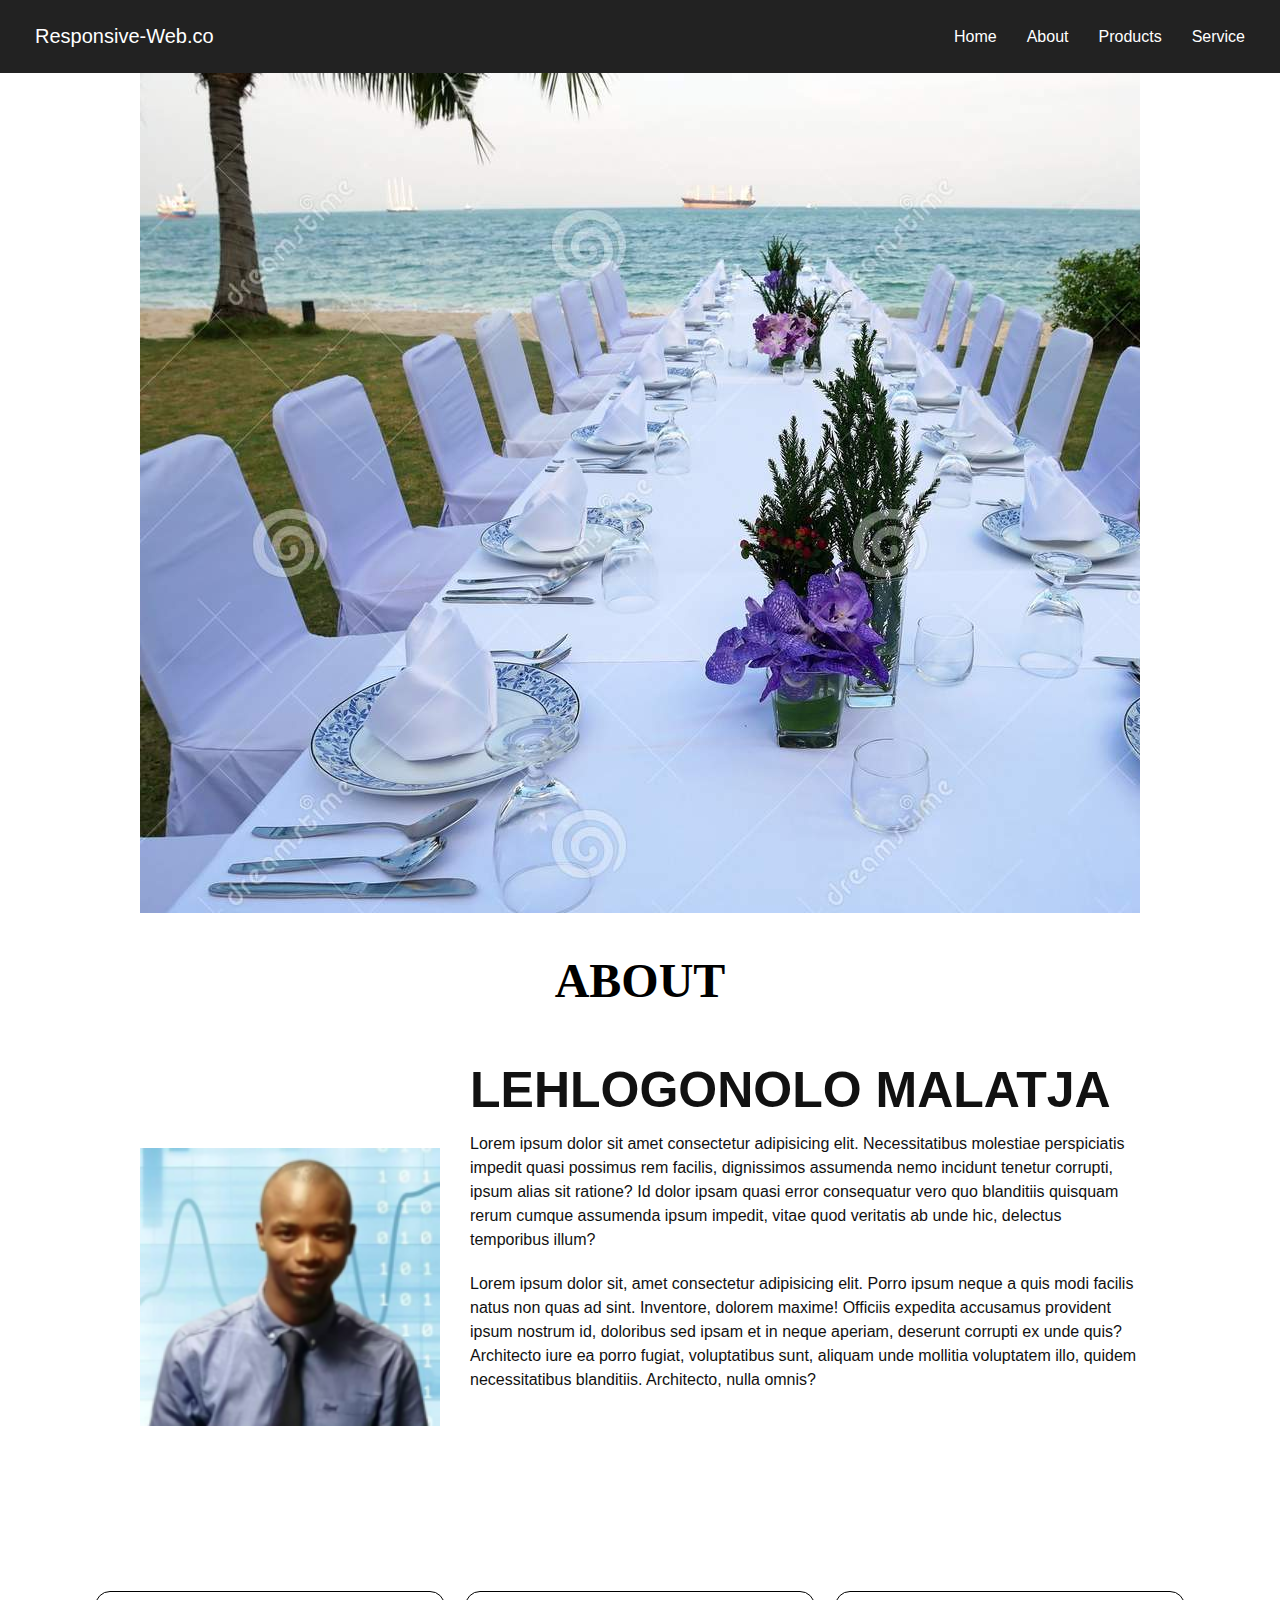
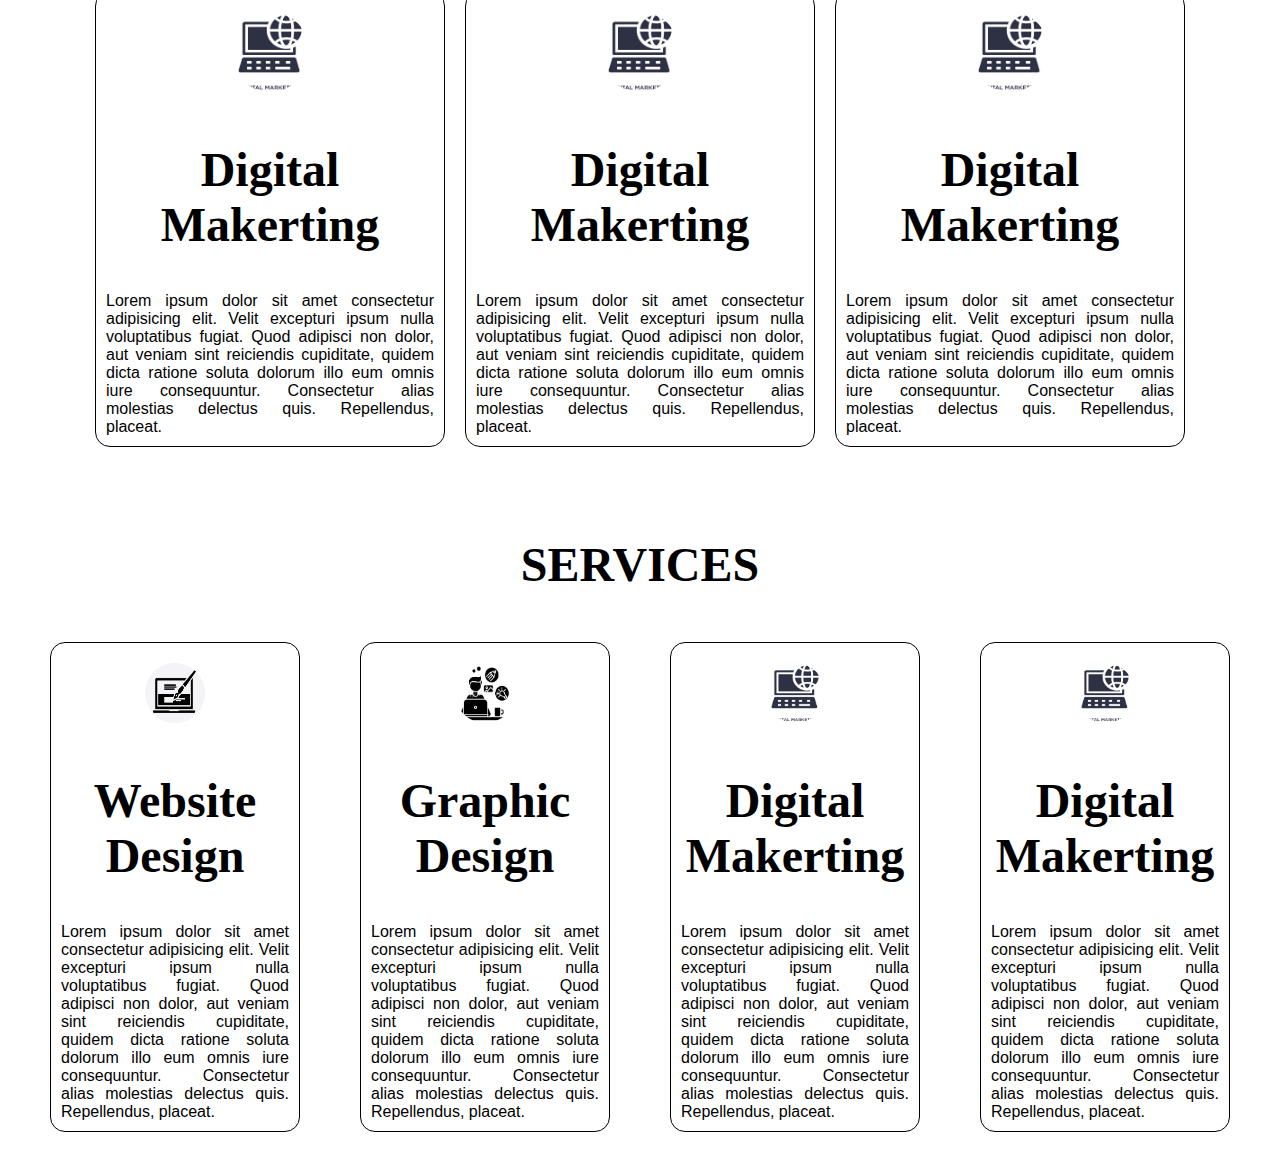
<file: index.html>
<!DOCTYPE html>
<html lang="en">
  <head>
    <meta charset="UTF-8" />
    <meta http-equiv="X-UA-Compatible" content="IE=edge" />
    <meta name="viewport" content="width=device-width, initial-scale=1.0" />
    <title>Responsive Web</title>
    <link rel="stylesheet" href="./style.css" />
    <script src="https://ajax.googleapis.com/ajax/libs/jquery/3.6.0/jquery.min.js"></script>
    <script>
      $(function() {
       $(".toggle").on("click", function(){
         if($(".items").hasClass("active")){
           $(".items").removeClass("active")
         }
         else {
           $(".items").addClass("active")
         }
       })
});

    </script>
  </head>
  <body>
    <nav>
      <ul class="menu">
        <li class="logo"><a href="#">Responsive-Web.co</a></li>
        <li class="items"><a href="#home">Home</a></li>
        <li class="items"><a href="#about">About</a></li>
        <li class="items"><a href="#products">Products</a></li>
        <li class="items"><a href="#services">Service</a></li>
        <li class="toggle">
          <span class="bars"></span>
        </li>
      </ul>
    </nav>
       <div class="wrapper" >
    <section id="home">
      <div class="main">
      </div>
    </section>
    <section id="about">
      <h1 class="heading">ABOUT</h1>
      <div id="pic">
        <article class="img-info">
          <h2>LEHLOGONOLO MALATJA</h2>
          <p>
            Lorem ipsum dolor sit amet consectetur adipisicing elit.
            Necessitatibus molestiae perspiciatis impedit quasi possimus rem
            facilis, dignissimos assumenda nemo incidunt tenetur corrupti, ipsum
            alias sit ratione? Id dolor ipsam quasi error consequatur vero quo
            blanditiis quisquam rerum cumque assumenda ipsum impedit, vitae quod
            veritatis ab unde hic, delectus temporibus illum?
          </p>
          <p>
            Lorem ipsum dolor sit, amet consectetur adipisicing elit. Porro ipsum
            neque a quis modi facilis natus non quas ad sint. Inventore, dolorem
            maxime! Officiis expedita accusamus provident ipsum nostrum id,
            doloribus sed ipsam et in neque aperiam, deserunt corrupti ex unde
            quis? Architecto iure ea porro fugiat, voluptatibus sunt, aliquam unde
            mollitia voluptatem illo, quidem necessitatibus blanditiis.
            Architecto, nulla omnis?
          </p>
        </article>
        <img class="img-me" src="./images/12" alt="feydo" />
        </div>
      </div>
    </section>
    <section class="display" id="products">
      <h1 class="heading">PRODUCTS</h1>
      <div class="gallery">
        <div class="box">
          <img src="/services/m" alt="" />
          <h1 class="heading">Digital Makerting</h1>
          <p>
            Lorem ipsum dolor sit amet consectetur adipisicing elit. Velit
            excepturi ipsum nulla voluptatibus fugiat. Quod adipisci non dolor,
            aut veniam sint reiciendis cupiditate, quidem dicta ratione soluta
            dolorum illo eum omnis iure consequuntur. Consectetur alias
            molestias delectus quis. Repellendus, placeat.
          </p>
        </div>
        <div class="box">
          <img src="/services/m" alt="" />
          <h1 class="heading">Digital Makerting</h1>
          <p>
            Lorem ipsum dolor sit amet consectetur adipisicing elit. Velit
            excepturi ipsum nulla voluptatibus fugiat. Quod adipisci non dolor,
            aut veniam sint reiciendis cupiditate, quidem dicta ratione soluta
            dolorum illo eum omnis iure consequuntur. Consectetur alias
            molestias delectus quis. Repellendus, placeat.
          </p>
        </div>
        <div class="box">
          <img src="/services/m" alt="" />
          <h1 class="heading">Digital Makerting</h1>
          <p>
            Lorem ipsum dolor sit amet consectetur adipisicing elit. Velit
            excepturi ipsum nulla voluptatibus fugiat. Quod adipisci non dolor,
            aut veniam sint reiciendis cupiditate, quidem dicta ratione soluta
            dolorum illo eum omnis iure consequuntur. Consectetur alias
            molestias delectus quis. Repellendus, placeat.
          </p>
        </div> 
      </div>
    </section>
    <section  class="display"id="services">
      <h1 class="heading">SERVICES</h1>
      <div class="row">
        <div class="box2">
          <img src="/services/w" alt="" />
          <h1 class="heading">
            Website <br />
            Design
          </h1>
          <p>
            Lorem ipsum dolor sit amet consectetur adipisicing elit. Velit
            excepturi ipsum nulla voluptatibus fugiat. Quod adipisci non dolor,
            aut veniam sint reiciendis cupiditate, quidem dicta ratione soluta
            dolorum illo eum omnis iure consequuntur. Consectetur alias
            molestias delectus quis. Repellendus, placeat.
          </p>
        </div>
        <div class="box2">
          <img src="/services/g" alt="" />
          <h1 class="heading">
            Graphic <br />
            Design
          </h1>
          <p>
            Lorem ipsum dolor sit amet consectetur adipisicing elit. Velit
            excepturi ipsum nulla voluptatibus fugiat. Quod adipisci non dolor,
            aut veniam sint reiciendis cupiditate, quidem dicta ratione soluta
            dolorum illo eum omnis iure consequuntur. Consectetur alias
            molestias delectus quis. Repellendus, placeat.
          </p>
        </div>
        <div class="box2">
          <img src="/services/m" alt="" />
          <h1 class="heading">Digital Makerting</h1>
          <p>
            Lorem ipsum dolor sit amet consectetur adipisicing elit. Velit
            excepturi ipsum nulla voluptatibus fugiat. Quod adipisci non dolor,
            aut veniam sint reiciendis cupiditate, quidem dicta ratione soluta
            dolorum illo eum omnis iure consequuntur. Consectetur alias
            molestias delectus quis. Repellendus, placeat.
          </p>
        </div>
        <div class="box2">
          <img src="/services/m" alt="" />
          <h1 class="heading">Digital Makerting</h1>
          <p>
            Lorem ipsum dolor sit amet consectetur adipisicing elit. Velit
            excepturi ipsum nulla voluptatibus fugiat. Quod adipisci non dolor,
            aut veniam sint reiciendis cupiditate, quidem dicta ratione soluta
            dolorum illo eum omnis iure consequuntur. Consectetur alias
            molestias delectus quis. Repellendus, placeat.
          </p>
        </div>
      </div>
    </section>
  </div>
  </body>
</html>
</file>
<file: style.css>
*{
    box-sizing: border-box;
    padding: 0;
    margin: 0;
}

body{
    font-family: sans-serif;
}
nav{
    background:#222;
    padding:5px 20px;
}

ul{
    list-style-type: none;
}

a{
  color:  white;
  text-decoration: none;
}

a:hover{
    text-decoration:underline;
}

.menu li{
    font-size: 16px;
    padding: 15px 5px;
}

.menu li a{
    display:block
}

.logo a{
    font-size: 20px;
}

.img-dinner{
    display:none;
}

.img-info{
    width: 100%;
}

.img-info h2 {
    padding: 30px 30px 20px;
    font-family: arial;
    font-size: 50px;
    color: #111;
    line-height: 44px;
}

.img-info p {
    padding: 0px 30px 20px;
    font-family: arial;
    font-size: 16px;
    color: #111;
    line-height: 24px;
}

.img-me{
    width: 350px;
}

/* mobile Menu */

.menu{
    display:flex;
    flex-wrap: wrap;
    justify-content: space-between;
    align-items: center;
}

.toggle{
    order: 1;
}
.items{
    width: 100%;
    text-align: center;
    order: 2;
    display:none;
}

.items.active{
    display:block;
}
.toggle{
    cursor: pointer;
}

.bars{
    background:#999;
    display: inline-block;
    height: 2px;
    position: relative;
    width: 18px;
}

.bars::before, .bars::after{
    background:#999;
    content:"";
    display: inline-block;
    height: 2px;
    position: absolute;
    width: 18px;
}
.bars::before{
 top:5px;   
}

.bars::after{
    top:-5px;   
   }
   
.box{
    display: flex;
    flex-direction: column;
    width: 350px;
    height: 450;
    border: 1px solid black;
    color: black;
    margin: 10px;
    align-items: center;
    text-align: justify;
    padding: 10px;
    border-radius: 15px;
    background: linear-gradient(to top, rgb(255,45, 45) 50%, white 50%);
    background-size: 100% 200%;
    transition: all .8s;

}

.box:hover{
    background-position: left bottom;
    color: white;
    border:none;
    box-shadow: 0 0 20px rgb(255,45,45);
}

.box img{

    width: 100px;
    height: 100px;
    border-radius: 50px;
    background-color: white;
    padding:10px;
}

.box2{
    display: flex;
    flex-direction: column;
    width: 250px;
    height: 450;
    border: 1px solid black;
    margin: 10px;
    align-items: center;
    text-align: justify;
    padding: 10px;
    border-radius: 15px;
    background: linear-gradient(to top, rgb(25,45, 45) 50%, white 50%);
    background-size: 100% 200%;
    transition: all .8s;

}

.box2:hover{
    background-position: left bottom;
    color: white;
    border:none;
    box-shadow: 0 0 20px rgb(25,45,45);
}

.box2 img{

    width: 80px;
    height: 80px;
    background-color: white;
    border-radius: 40px;
    padding:10px;
}


.form{
  
    display: flex;
    flex-direction: column;
    box-sizing: border-box;
    align-items: center;
    margin: 12px;
}

   /* tablet menu */

@media all and (min-width:468px) {


   .menu{
       justify-content: center;
   } 
   .logo{
       flex:1;
   }
   .toggle{
       order: 2;
   }
}


@media all and (min-width: 768px) {
    .items{
        display:block;
        width: auto;
    }
.toggle{
    display:none;
}

.logo{
    order:0
}
.items{
    order: 1;
}
.menu li{
    padding: 20px 15px;
}
.img-dinner{
    display:block;
    width: 100%;
    padding-bottom: 30px;
}

.wrapper{
    width: 600px;
    margin: 0 auto;

}

.img-info h2 {
    padding: 20px 0px 0px;
}

.img-info p {
    padding: 20px 0px 0px;
}



.img-me{
width: 100%;
padding-top: 30px;
}

#home{
    /* width: 100%; */
    display: flex;
    flex-direction: column;
    background: url(./images/u.jpg);
    /* background-color: rgba(0, 0, 0, 0.5); */
    height: 840px;
    justify-content: center;
    align-items: center;
    /* color: white; */
}

#home::before{
    content: "";
    position:absolute;
    top: 0;
    right: 0;
          
    height: 900px;
    width: 100%;
    z-index: -1;
    opacity: .9;
}
#intro h2{
    font-size: 2rem;
    margin-bottom: 20px;
}
.main{
    width: 100%;
    display: flex;
    flex-direction: column;
    /* border: 1px solid white; */
    align-items: center;
    position: absolute;
    top: 30%;
    right: 10%;
}


.heading{
    font-family: century;
    font-size: 3rem;
    text-align: center;
    margin: 40px 0px;
}

#products{
    width: 100%;
    display: flex;
    flex-direction: column;
    /* background-color: rgba(0, 0, 0, 0.9); */
    color: white;
    align-items: center;
    padding: 20px;
}

.gallery{
    display: flex;
    flex-wrap: wrap;
    justify-content: space-around;
    box-sizing: border-box;


}


#services{
    display: flex;
    flex-direction: column;
    padding: 20px;

}

.row{
    display: flex;
    justify-content: space-around;
    flex-wrap: wrap;
    box-sizing: border-box;
}

}

@media only screen and (min-width: 1000px) {
    .wrapper{
        width: 1000px; 
    }
     
    .img-info{
        width: 70%;
        float: right;
    }
    .img-me{
       padding-top: 100px;
       width: 300px;
       float: left;
    }

    .img-info h2 {
        padding: 20px 0px 0px 30px;
    }
    
    .img-info p {
        padding: 20px 0px 0px 30px;
    }
    #home{
        width: 100%;
        display: flex;
        flex-direction: column;
        /* background-color: rgba(0, 0, 0, 0.5); */
        height: 840px;
        justify-content: center;
        align-items: center;
        color: white;
    }
    
    #home::before{
        content: "";
        position:absolute;
        top: 0;
        right: 0;
              
        height: 900px;
        width: 100%;
        z-index: -1;
        opacity: .8;
    }
    
    .main{
        width: 100%;
        display: flex;
        flex-direction: column;
        /* border: 1px solid white; */
        align-items: center;
        position: absolute;
        top: 30%;
        right: 10%;
    }
    
    
    .heading{
        font-family: century;
        font-size: 3rem;
        text-align: center;
        margin: 40px 0px;
    }
    .gallery{
        display: flex;
        flex-wrap: wrap;
        justify-content: space-around;
        box-sizing: border-box;
    }

    #products{
        width: 100%;
        display: flex;
        flex-direction: column;
        /* background-color: rgba(0, 0, 0, 0.9); */
        /* color: white; */
        align-items: center;
        padding: 20px;
    }
    

    #services{
        display: flex;
        flex-direction: column;
        padding: 20px;
    
    }
    
    .row{
        display: flex;
        justify-content: space-around;
        flex-wrap: wrap;
        box-sizing: border-box;
    }
    
}
</file>
